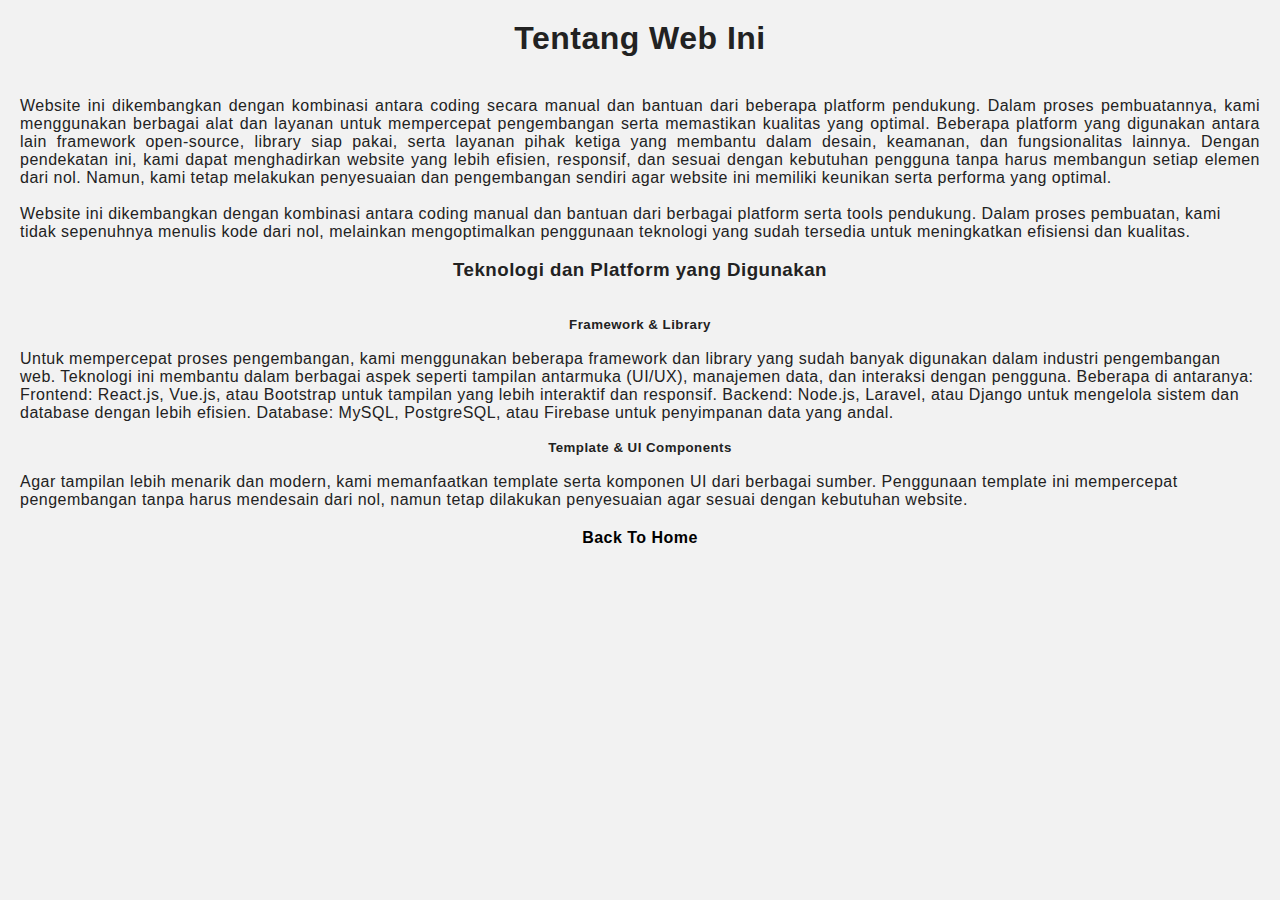
<file: about.html>
<!DOCTYPE html>
<html lang="en">
<head>
    <meta charset="UTF-8">
    <meta name="viewport" content="width=device-width, initial-scale=1.0">
    <title>Indra website</title>
    <link rel="shortcut icon" href="assets/code.png" type="image/x-icon">
    <link rel="stylesheet" href="css/style.css">
</head>
<body>
    <div class="aboutpage">
        <h1 class="titleAbout">tentang web ini</h1>
        <p class="paragrafAbout">Website ini dikembangkan dengan kombinasi antara coding secara manual dan bantuan dari beberapa platform pendukung. Dalam proses pembuatannya, kami menggunakan berbagai alat dan layanan untuk mempercepat pengembangan serta memastikan kualitas yang optimal. Beberapa platform yang digunakan antara lain framework open-source, library siap pakai, serta layanan pihak ketiga yang membantu dalam desain, keamanan, dan fungsionalitas lainnya.

            Dengan pendekatan ini, kami dapat menghadirkan website yang lebih efisien, responsif, dan sesuai dengan kebutuhan pengguna tanpa harus membangun setiap elemen dari nol. Namun, kami tetap melakukan penyesuaian dan pengembangan sendiri agar website ini memiliki keunikan serta performa yang optimal.</p><br>
            <p class="paragrafAbout1">
                Website ini dikembangkan dengan kombinasi antara coding manual dan bantuan dari berbagai platform serta tools pendukung. Dalam proses pembuatan, kami tidak sepenuhnya menulis kode dari nol, melainkan mengoptimalkan penggunaan teknologi yang sudah tersedia untuk meningkatkan efisiensi dan kualitas. <br>

<br><h3>Teknologi dan Platform yang Digunakan</h3> <br><br>
<h5>Framework & Library</h5><br>
Untuk mempercepat proses pengembangan, kami menggunakan beberapa framework dan library yang sudah banyak digunakan dalam industri pengembangan web. Teknologi ini membantu dalam berbagai aspek seperti tampilan antarmuka (UI/UX), manajemen data, dan interaksi dengan pengguna. Beberapa di antaranya:

Frontend: React.js, Vue.js, atau Bootstrap untuk tampilan yang lebih interaktif dan responsif.

Backend: Node.js, Laravel, atau Django untuk mengelola sistem dan database dengan lebih efisien.

Database: MySQL, PostgreSQL, atau Firebase untuk penyimpanan data yang andal. <br><br>
<h5>Template & UI Components</h5><br>
Agar tampilan lebih menarik dan modern, kami memanfaatkan template serta komponen UI dari berbagai sumber. Penggunaan template ini mempercepat pengembangan tanpa harus mendesain dari nol, namun tetap dilakukan penyesuaian agar sesuai dengan kebutuhan website.
            </p>
            <a href="index.html" rel="noopener noreferrer" style="text-align: center; margin-top: 20px; color:black; font-weight:bold; text-decoration:none;">Back To Home</a>
    </div>
</body>
</html>
</file>
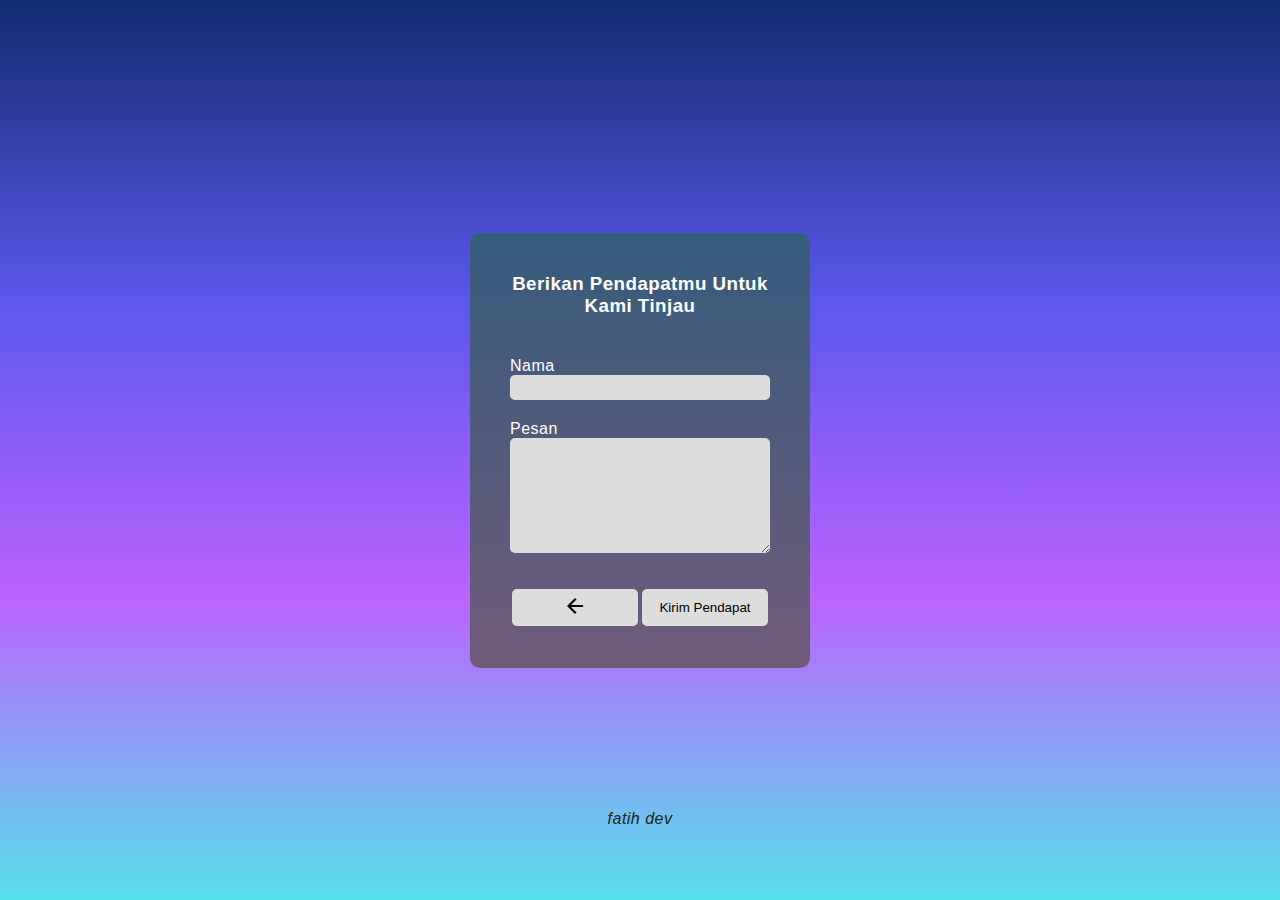
<file: pendapat.html>
<!DOCTYPE html>
<html lang="en">
<head>
    <meta charset="UTF-8">
    <meta name="viewport" content="width=device-width, initial-scale=1.0">
    <title>Indra website</title>
    <link rel="shortcut icon" href="assets/code.png" type="image/x-icon">
    <link rel="stylesheet" href="css/style.css">
    <link rel="stylesheet" href="https://fonts.googleapis.com/css2?family=Material+Symbols+Outlined:opsz,wght,FILL,GRAD@20..48,100..700,0..1,-50..200&icon_names=arrow_back" />
</head>
<body>
    <div class="containerpage">
        <div class="wrapperpage">
            <h3 class="titlepage">
                berikan pendapatmu untuk kami tinjau
            </h3>
            <form method="post" action="" name="contact-form">
            <label for="nama">Nama</label>
            <input name="nama" type="text" id="nama" name="nama" required>
            <label for="pesan">Pesan</label>
            <textarea name="pesan" id="pesan" rows="7" name="pesan" required></textarea>
            <div class="wapbutton">
                <button type="button" id="sendmessege1"><span class="material-symbols-outlined">
                    arrow_back
                    </span></button>
                <input type="submit" value="Kirim Pendapat" id="sendmessege2">
            </div>
        </form>
        </div>
        <i>fatih dev</i>
    </div>
    <script src="js/secon.js"></script>
</body>
</html>
</file>
<file: css/style.css>
/*!
 * Author: Akash Bhadange
 */

 body {
  font-family: 'Open Sans', sans-serif;
  background-color: #f2f2f2;
  font-size: 16px;
  color: #222;
  font-weight: normal;
  letter-spacing: 0.03em;
}
a {
  color: #7447ae;
  -webkit-transition: all 0.2s;
  -moz-transition: all 0.2s;
  transition: all 0.2s;
}
section {
  width: 100%;
}
a:hover, a:focus, a:active {
  text-decoration: none;
  outline: none;
}
ul {
  margin: 0;
  padding: 0;
}
ul li {
  list-style: none;
}
img {
  max-width: 100%;
}
.purple {
  color: #7447ae;
}
.pink {
  color: #ff2a75;
}
.blue {
  color: #37a7ff;
}

/* Hero Section */
header.hero {
  background: url(../assets/jepara.jpg) no-repeat center center fixed;
  -webkit-background-size: cover;
  -moz-background-size: cover;
  -o-background-size: cover;
  background-size: cover;
  color: #fff;
  padding-bottom: 80px;
}

header.hero .hero-text {
  margin-top: 20%;
  margin-bottom: 20%;
}
header.hero .row {
  position: relative;
}
a.menu {
  position: absolute;
  right: 0;
  top: 3em;
}
a.menu img {
  max-width: 40px;
}
a.menu:hover {
  transform: translateX(-5px);
  -webkit-transform: translateX(-5px);
}
header.hero h1 {
  font-family: 'Montserrat', sans-serif;
  font-size: 4.5em;
  font-weight: 600;
  line-height: 1.4em;
}
header.hero h1 span,
header.hero h3 {
  font-weight: 300;
}
header.hero .btn {
  margin: 3em 0;
}

ul.social-links li {
  display: inline-block;
}
ul.social-links li a {
  padding: 5px;
  opacity: 0.6;
}
ul.social-links li.label {
  font-size: 20px;
  opacity: 0.6;
  font-weight: 400;
}
ul.social-links li a:hover {
  opacity: 1;
}
ul.social-links li a img {
  max-height: 30px;
}


/* Case study */
.case-study .col-md-12 {
  transform: translateY(-80px);
  -webkit-transform: translateY(-80px);
  padding: 5em 3em;
  background-color: #fff;
  box-shadow: 0 0 100px rgba(0, 0, 0, 0.15);
}
h4.sub-heading {
  text-transform: uppercase;
  font-family: 'Montserrat', sans-serif;
  font-weight: 400;
  color: #4e4c58;
}
h1.heading {
  font-family: 'Montserrat', sans-serif;
  font-weight: 400;
  color: #4e4c58;
  font-size: 3em;
  position: relative;
  padding-bottom: 10px;
}
h1.heading span {
  font-weight: 600;
}
h1.heading:after {
  content: '';
  display: block;
  position: absolute;
  bottom: -10px;
  left: 0;
  height: 3px;
  width: 100px;
}
h1.heading.purple:after {
  background-color: #7447ae;
}
h1.heading.pink:after {
  background-color: #ff2a75;
}


.swiper-container {
  width: 100%;
  height: 100%;
  padding: 4em 1em;
  /* background-color: #664fee; */

}
.swiper-slide {
  font-size: 18px;
  background: #fff;
}

.client-box {
  background-color: #fff;
  box-shadow: 0 0 20px rgba(0, 0, 0, 0.03);
  padding: 3.5em 2em;
  border-radius: 5px;
  border: 1px solid #eee;
  text-align: center;
  -webkit-transition: all 0.2s;
  -moz-transition: all 0.2s;
  transition: all 0.2s;
}
.client-box .client-logo {
  max-height: 120px;
}
.client-box h3.title {
  color: #4e4c58;
  margin-bottom: 2em;
}
.client-box p.tag {
  color: #7447ae;
  font-family: 'Montserrat', sans-serif;
  margin-bottom: 1em;
}
.client-box a {
  color: #333;
  font-style: italic;
  opacity: 0.5;
}
.client-box.swiper-slide-next {
  -ms-transform: scale(1.15); /* IE 9 */
  -webkit-transform: scale(1.15); /* Safari */
  transform: scale(1.15);
  box-shadow: 0 0 40px rgba(0, 0, 0, 0.1);
  z-index: 2;
}
.swiper-button-next, .swiper-button-prev {
  width: 80px;
  height: 80px;
  background-size: 80px 80px;
  box-shadow: 0 0 40px rgba(0, 0, 0, 0.05);
  border-radius: 5em;
  -webkit-transition: all 0.2s;
  -moz-transition: all 0.2s;
  transition: all 0.2s;
}
.swiper-button-next:hover,
.swiper-button-prev:hover {
  box-shadow: 0 0 40px rgba(0, 0, 0, 0.1);
}
.swiper-button-next, .swiper-container-rtl .swiper-button-prev {
  background-image: url(../assets/arrow-right.png);
  right: -40px;
}
.swiper-button-prev, .swiper-container-rtl .swiper-button-next {
  background-image: url(../assets/arrow-left.png);
  left: -40px;
}


/* Testimonial */
.testimonial-box {
  padding: 2em;
  color: #fff;
  border-radius: 5px;
  font-weight: 300;
  min-height: 400px;
}
.testimonial-box h1 {
  font-family: 'Montserrat', sans-serif;
  font-weight: 400;
  margin-top: 0;
  margin-bottom: 1em;
}
.testimonial-box p.name {
  font-family: 'Montserrat', sans-serif;
  font-weight: 400;
  font-size: 1em;
  margin-bottom: 0;
}
.testimonial-box p.designation {
  font-family: 'Montserrat', sans-serif;
  margin-bottom: 0;
}
.testimonial-box.yellow {
  background-color: #dfd000;
}
.testimonial-box.purple {
  background-color: #7b32d5;
}
.testimonial-box.navy {
  background-color: #123458;
}
.testimonial-box.pastel {
  background-color: #735557;
}
.testimonial-box.green {
  background-color: #5F8B4C;
}
.testimonial-box.blue {
  background-color: #37a7ff;
}
.testimonial-box.pink {
  background-color: #EC5228;
}


/* Statistics */
.stats {
  margin: 4em 0;
  display: flex;
  flex-direction: column;
  align-items: center;
}
.stat-box {
  padding: 4em;
  margin-top: 4em;
  margin-bottom: 4em;
}
.stat-box h1 {
  font-family: 'Montserrat', sans-serif;
  font-weight: 600;
  font-size: 5.6em;
}
.stat-box h3 {
  font-family: 'Montserrat', sans-serif;
  font-weight: 600;
  color: #4e4c58;
  font-size: 2em;
}


/* Contact Banner */
.contact-banner {
  background: url(../assets/bg-pat.png) #664fee repeat;
  color: #fff;
  padding: 6em;
}
.contact-banner h1 {
  font-family: 'Montserrat', sans-serif;
  font-weight: 400;
  font-size: 3em;
  margin-top: 0;
  margin-bottom: 1em;
}


/* Footer */
.footer {
  background-color: #37324b;
  padding: 5em;
}
.footer h1 {
  font-family: 'Montserrat', sans-serif;
  font-weight: 600;
  font-size: 3em;
  color: #a3a1ac;
  margin-bottom: 2em;
}
.footer h1 span {
  color: #fff;
  font-weight: 300;
}
.footer h1:after {
  content: '';
  width: 80px;
  height: 4px;
  background-color: #37a7ff;
  display: block;
  position: absolute;
  left: 50%;
  transform: translate(-40px, 10px);
}
.footer ul.social-links li a {
  padding-left: 12px;
  padding-right: 12px;
}
.footer ul.social-links li a img {
  max-height: 40px;
}

/* Sub-footer */
.sub-footer {
  background-color: #322e45;
  padding: 2em;
  color: #a3a1ac;
  font-family: 'Montserrat', sans-serif;
  font-weight: 300;
}
.sub-footer p {
  margin: 0;
  font-size: 1.2em;
}
.sub-footer p a {
  color: #fff;
}
.sub-footer p a:hover {
  opacity: 0.8;
}


/* Main navigation */
nav {
  height: 40px;
  width: 100%;
  position: absolute;
  right: 0;
  top: 3em;
  cursor: pointer;
  transition: .25s ease-in-out;
}
#menu-toggle {
  width: 40px;
  clear: both;
  float: right;
}
#menu-toggle span.line {
  display: block;
  height: 4px;
  width: 40px;
  background-color: #fff;
  transition: .25s ease-in-out;
}
#menu-toggle .hamburger span.line {
  margin-bottom: 0.45em;
  clear: both;
  float: right;
}
#menu-toggle .hamburger span.line:nth-child(1) {
  width: 30px;
  transition-delay: .25s;
}
#menu-toggle .hamburger span.line:nth-child(2) {
  transition-delay: .325s;
}
#menu-toggle .hamburger span.line:nth-child(3) {
  width: 20px;
  transition-delay: .475s;
}

#menu-toggle .cross span.line {
  width: 0px;
  position: absolute;
  top: 10px;
  right: 0;
}
#menu-toggle .cross span.line:nth-child(1) {
  transform: rotate(45deg);
  transition-delay: .0s;
}
#menu-toggle .cross span.line:nth-child(2) {
  transform: rotate(-45deg);
  transition-delay: .25s;
}

#menu-toggle.open .hamburger span.line {
  width: 0px;
}
#menu-toggle.open #hamburger span:nth-child(1) {
  transition-delay: 0s;
}
#menu-toggle.open #hamburger span:nth-child(2) {
  transition-delay: .125s;
}
#menu-toggle.open #hamburger span:nth-child(3) {
  transition-delay: .25s;
}

#menu-toggle.open .cross span.line:nth-child(1) {
  width: 40px;
  transition-delay: 1s;
}
#menu-toggle.open .cross span.line:nth-child(2) {
  width: 40px;
  transition-delay: 1.25s;
}

ul.main-nav {
  padding-right: 20px;
  display: flex;
  justify-content: flex-end;
  opacity: 0;
  visibility: hidden;
  transition: .25s all;
}
ul.main-nav li {
  display: inline-block;
}
ul.main-nav li a {
  color: #fff;
  font-family: 'Montserrat', sans-serif;
  font-size: 14px;
  text-transform: uppercase;
  padding: 5px 15px;
}
ul.main-nav li a:hover {
  color: #ffbe61;
}
ul.main-nav.show-it {
  opacity: 1;
  visibility: visible;
  transition-delay: .25s;
}













/* Let's optimise it for mobile devices */

@media (max-width: 720px){
  .btn-lg {
    padding: .8em 3em;
    font-size: .8em;
  }
  h1.heading {
    font-size: 2em;
  }
  header.hero {
    text-align: center;
    padding-bottom: 0;
  }
  header.hero h1 {
    font-size: 2em;
    margin-top: 1.5em;
  }
  header.hero h3 {
    font-size: 1.2em;
    line-height: 1.6em;
  }
  ul.social-links li.label {
    display: block;
    font-size: 16px;
    margin-bottom: 1em;
  }
  ul.social-links li a {
    opacity: 1;
  }
  .testimonial {
    padding-top: 3rem;
  }
  .case-study .col-md-12 {
    padding-left: 15px;
    padding-right: 15px;
  }
  .case-study .col-md-12 {
    transform: translateY(0px);
    -webkit-transform: translateY(0px);
  }

  /*Swiper classes*/
  .client-box.swiper-slide-next {
    -ms-transform: scale(1);
    -webkit-transform: scale(1);
    transform: scale(1);
    box-shadow: none;
  }
  .swiper-button-prev,
  .swiper-button-next {
    display: none;
  }
  .swiper-container {
    padding: 4em 0em;
  }
  .client-box {
    padding: 1em;
    text-align: center;
  }
  .stat-box {
    padding: 1em;
    margin-top: 1em;
    margin-bottom: 1em;
  }
  .stat-box h1 {
    font-size: 3.6em;
  }
  .stat-box h3 {
    font-size: 1.4em;
  }
  .contact-banner {
    padding: 2em;
  }
  .contact-banner h1 {
    font-size: 20px;
    margin-bottom: 50px;
  }
  .footer {
    padding: 1em 0em;
  }
  .spec {
    font-size: 18px;
  }
}
.client-logo {
  width: 50px;
  height: 50px;
  margin-bottom: 20px;
}
#awlsbt {
  text-align: center;
  line-height: 1.8;
  margin-bottom: 50px;
}
.pengertian {
  height: 400px;
}
.footerthanks {
  color: white;
  margin-bottom: 20px;
}


.containerpage {
  position: fixed;
  height: 100vh;
  width: 100%;
  /* background-color: #F6F0F0; */
  background: linear-gradient(to bottom , #112c70, #5b58eb, #bb63ff, #56e1e9);
  display: flex;
  justify-content: center;
  align-items: center;
  flex-direction: column;
}
.wrapperpage {
  border-radius: 10px;
  background: linear-gradient(to bottom , #355c7d, #725a7a);
  display: flex;
  flex-direction: column;
  width: 260px;
  padding: 40px;
}
.titlepage {
  text-align: center;
  text-transform: capitalize;
  color: white;
  margin-bottom: 40px;
}
label {
margin-bottom: 5px;
font-family: 'Lucida Sans', 'Lucida Sans Regular', 'Lucida Grande', 'Lucida Sans Unicode', Geneva, Verdana, sans-serif;
color: rgb(255, 255, 255);

}
input {
  border: none;
  outline: none;
  margin-bottom: 20px;
  padding: 5px;
  width: 250px;
  background-color: #dddddd;
  border-radius: 5px;
}

#pesan {
  background-color: #dddddd;
  width: 250px;
  border-radius: 5px;
  outline: none;
  border: none;
  margin-bottom: 30px;
  padding: 5px;
}
#sendmessege1 {
  background-color: #dddddd;
  border-radius: 5px;
  width: 250px;
  border: none;
  outline: none;
  padding: 5px;
  margin: 2px;
}
#sendmessege2 {
  background-color: #dddddd;
  border-radius: 5px;
  width: 250px;
  border: none;
  outline: none;
  padding: 5px;
  margin: 2px;
}
i {
  position: absolute;
  bottom: 8%;
}
.wapbutton{
  display: flex;
}
.aboutpage {
  display: flex;
  flex-direction: column;
  justify-content: center;
  align-items: center;
  padding: 20px;
}
.titleAbout {
  margin-bottom: 40px;
  text-transform: capitalize;
}
.paragrafAbout {
  text-align: justify;
}
* {
  margin: 0;
  padding: 0;
}
</file>
